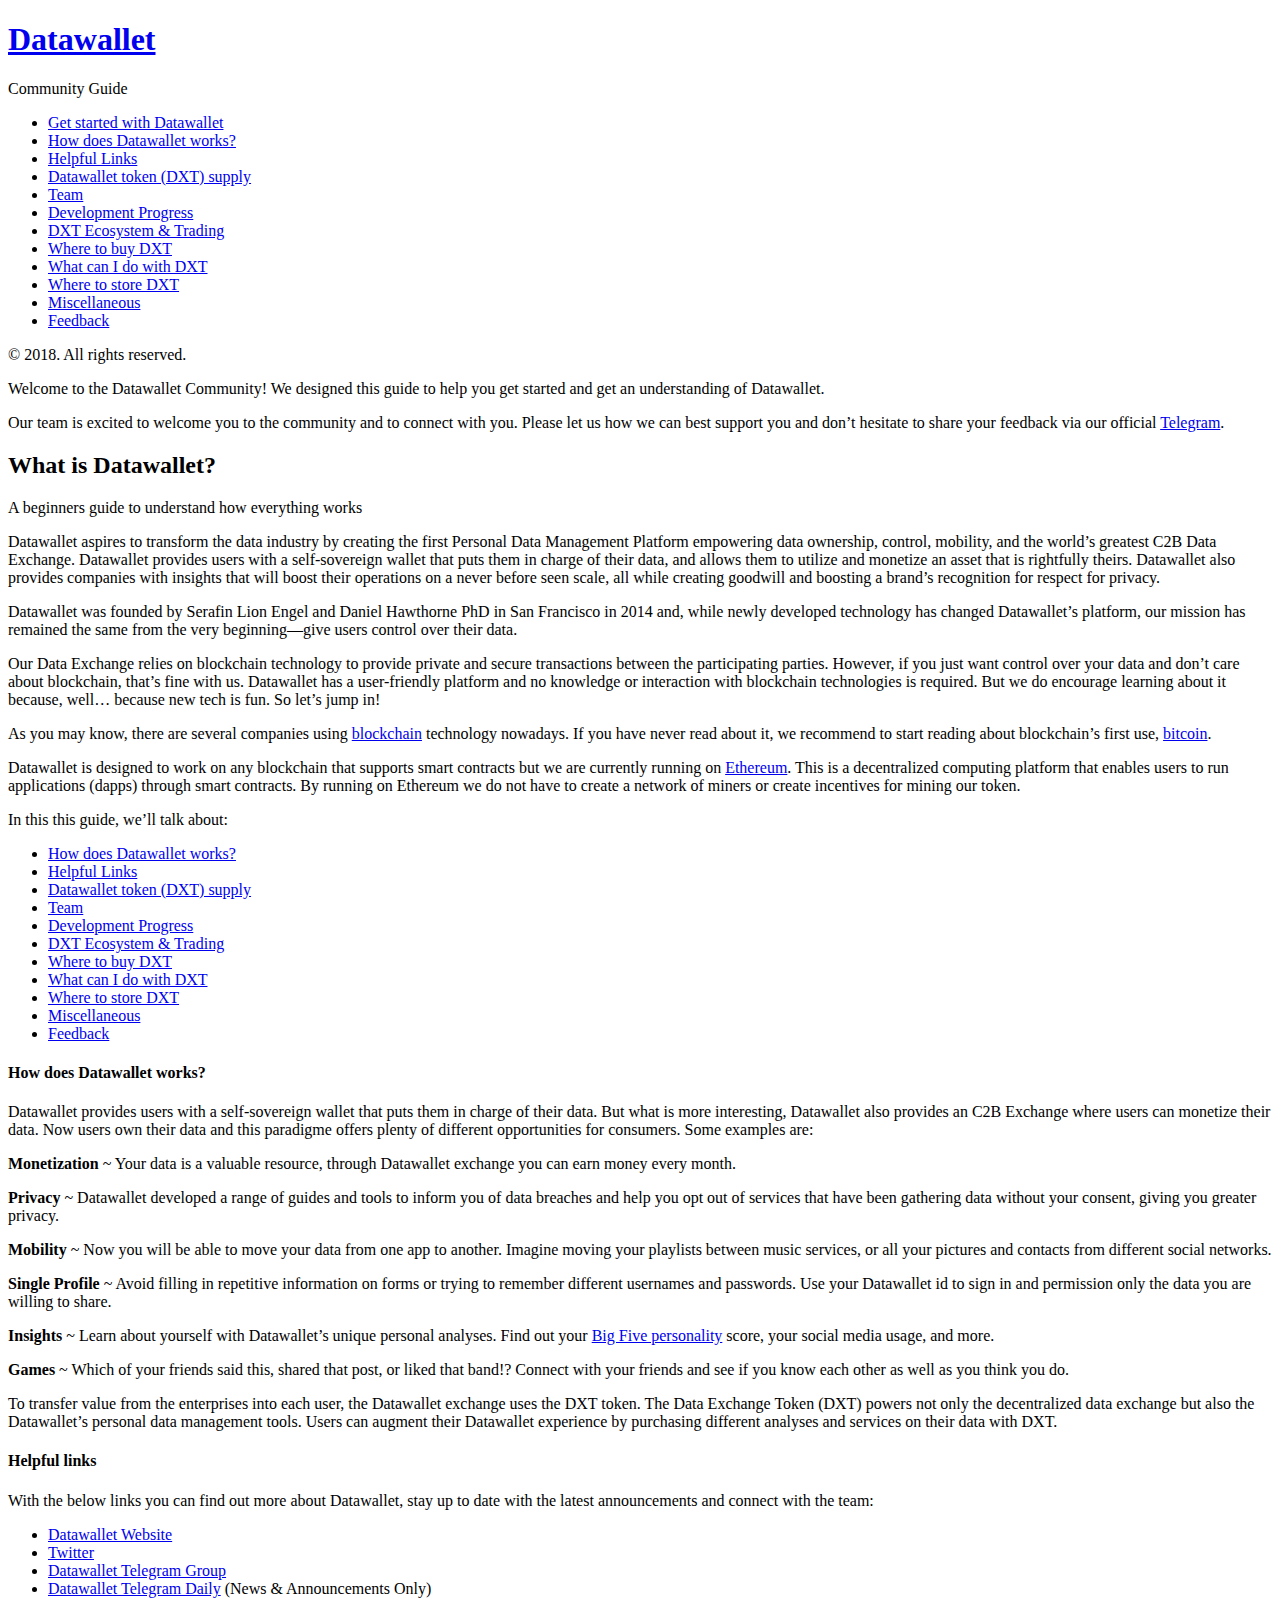
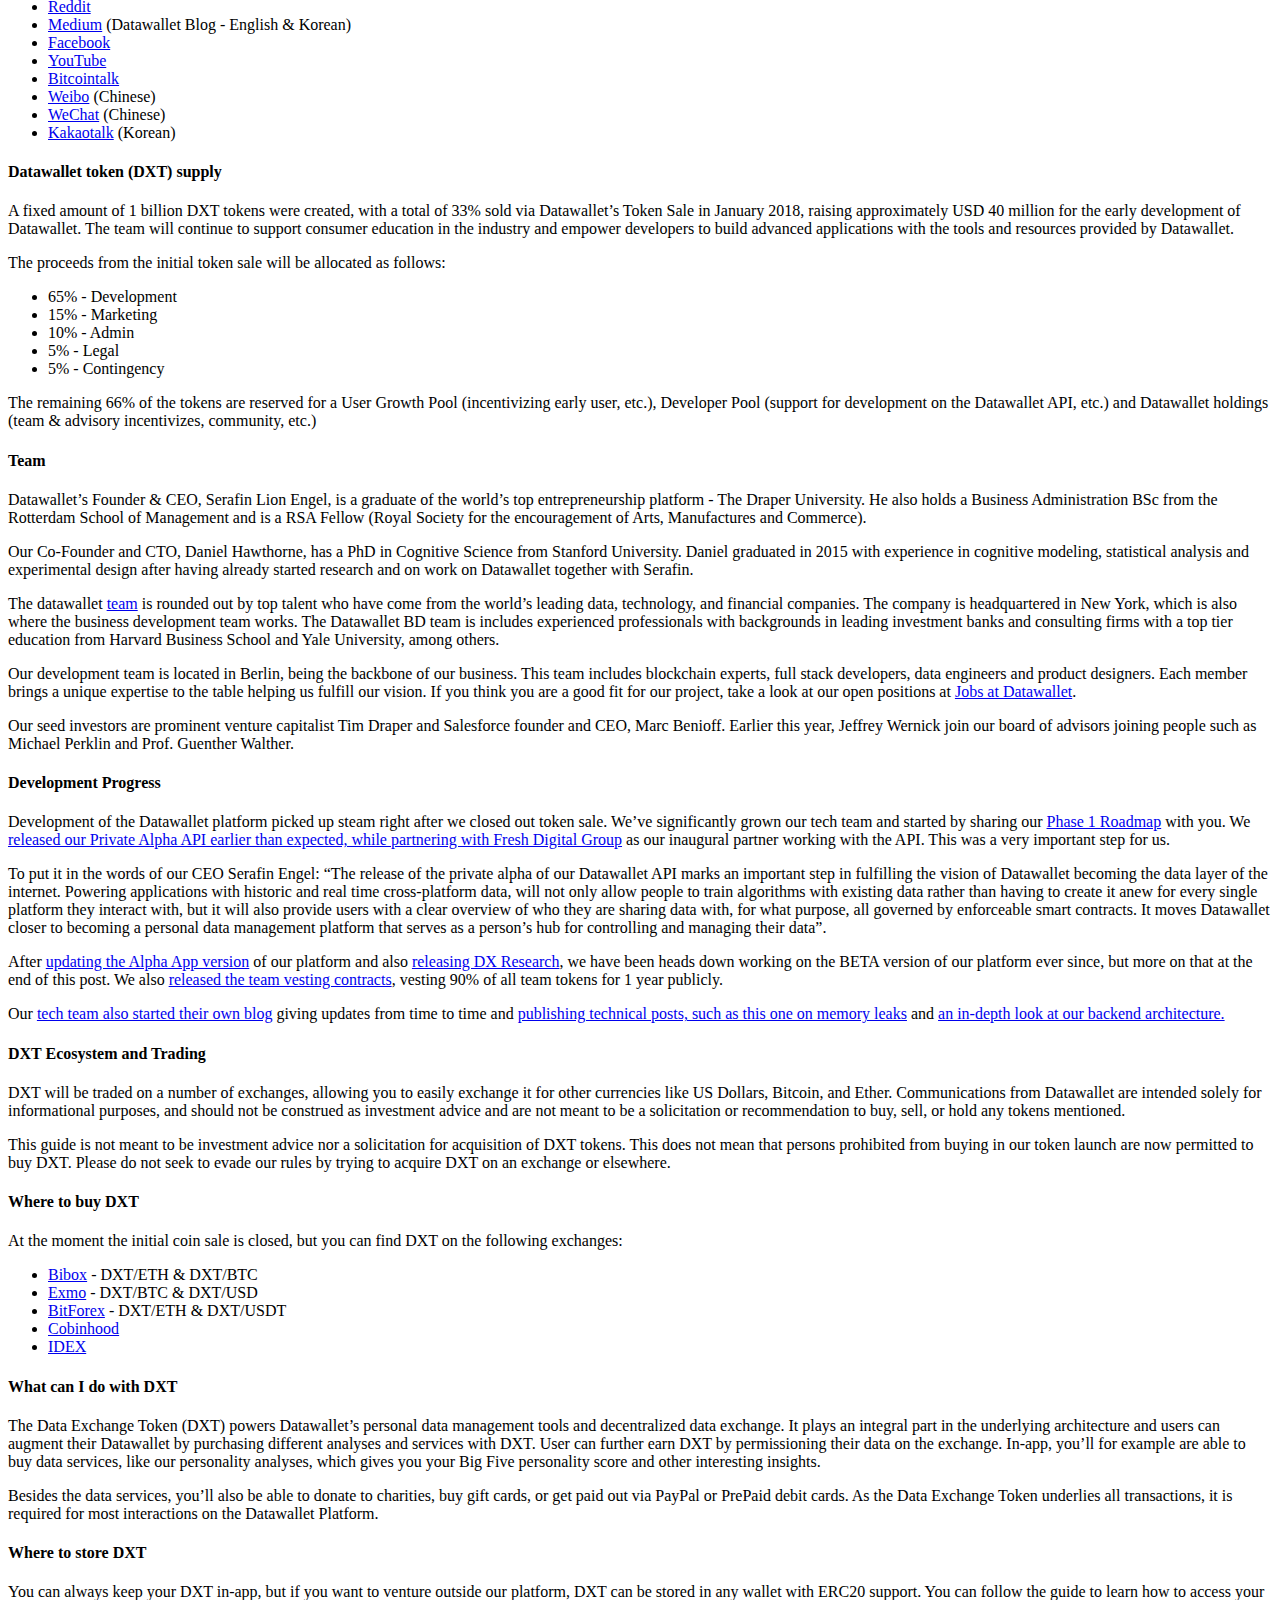
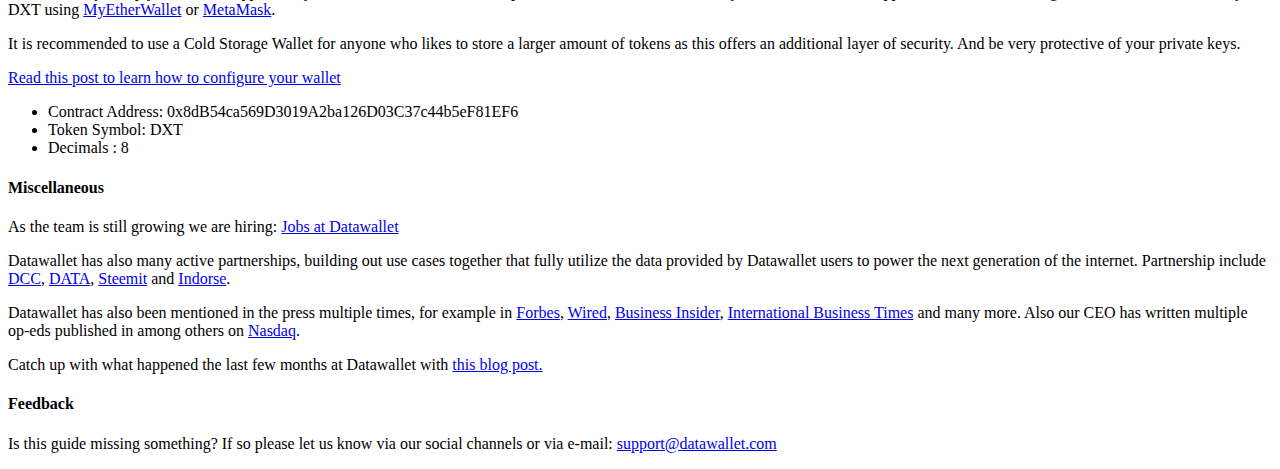
<file: docs/index.html>
<!DOCTYPE html>
<html xmlns="http://www.w3.org/1999/xhtml" xml:lang="en-us" lang="en-us">
<head>
  <link href="http://gmpg.org/xfn/11" rel="profile">
  <meta http-equiv="content-type" content="text/html; charset=utf-8">
  <meta name="generator" content="Hugo 0.46" />

  
  <meta name="viewport" content="width=device-width, initial-scale=1.0, maximum-scale=1">

  <title>Datawallet</title>

  
  <link type="text/css" rel="stylesheet" href="https://community.datawallet.com/css/print.css" media="print">
  <link type="text/css" rel="stylesheet" href="https://community.datawallet.com/css/poole.css">
  <link type="text/css" rel="stylesheet" href="https://community.datawallet.com/css/syntax.css">
  <link type="text/css" rel="stylesheet" href="https://community.datawallet.com/css/hyde.css">
  <link type="text/css" rel="stylesheet" href="https://community.datawallet.com/css/base.css">
    <link rel="stylesheet" href="https://fonts.googleapis.com/css?family=Abril+Fatface|PT+Sans:400,400i,700">


  
  <link rel="apple-touch-icon-precomposed" sizes="144x144" href="/apple-touch-icon-144-precomposed.png?v=1">
  <link rel="shortcut icon" href="/favicon.png?v=1">

  
  <link href="https://community.datawallet.com/index.xml" rel="alternate" type="application/rss+xml" title="Datawallet" />

  
</head>

  <body class="theme-base-0d ">
  <div class="sidebar">
    <div class="container sidebar-sticky">
      <div class="sidebar-about">
        <a href="https://community.datawallet.com/"><h1>Datawallet</h1></a>
        <p class="lead">
         Community Guide 
        </p>
      </div>

      <ul class="sidebar-nav">
        <li><a href="/"> Get started with Datawallet </a></li><li><a href="/#how-does-datawallet-works"> How does Datawallet works? </a></li><li><a href="/#helpful-links"> Helpful Links </a></li><li><a href="/#datawallet-token-dxt-supply"> Datawallet token (DXT) supply </a></li><li><a href="/#team"> Team </a></li><li><a href="/#development-progress"> Development Progress </a></li><li><a href="/#dxt-ecosystem-and-trading"> DXT Ecosystem &amp; Trading </a></li><li><a href="/#where-to-buy-dxt"> Where to buy DXT </a></li><li><a href="/#what-can-i-do-with-dxt"> What can I do with DXT </a></li><li><a href="/#where-to-store-dxt"> Where to store DXT </a></li><li><a href="/#miscellaneous"> Miscellaneous </a></li><li><a href="/#feedback"> Feedback </a></li>
      </ul>

      <p>&copy; 2018. All rights reserved. </p>
    </div>
  </div>

    <div class="content container">
    <div class="posts">
    

<p>Welcome to the Datawallet Community! We designed this guide to help you get started and get an understanding of Datawallet.</p>

<p>Our team is excited to welcome you to the community and to connect with you. Please let us how we can best support you and don’t hesitate to share your feedback via our official <a href="https://t.me/datawallet">Telegram</a>.</p>

<h2 id="what-is-datawallet">What is Datawallet?</h2>

<p>A beginners guide to understand how everything works</p>

<p>Datawallet aspires to transform the data industry by creating the first Personal Data Management Platform empowering data ownership, control, mobility, and the world’s greatest C2B Data Exchange. Datawallet provides users with a self-sovereign wallet that puts them in charge of their data, and allows them to utilize and monetize an asset that is rightfully theirs. Datawallet also provides companies with insights that will boost their operations on a never before seen scale, all while creating goodwill and boosting a brand’s recognition for respect for privacy.</p>

<p>Datawallet was founded by Serafin Lion Engel and Daniel Hawthorne PhD in San Francisco in 2014 and, while newly developed technology has changed Datawallet’s platform, our mission has remained the same from the very beginning—give users control over their data.</p>

<p>Our Data Exchange relies on blockchain technology to provide private and secure transactions between the participating parties. However, if you just want control over your data and don’t care about blockchain, that’s fine with us. Datawallet has a user-friendly platform and no knowledge or interaction with blockchain technologies is required. But we do encourage learning about it because, well&hellip; because new tech is fun. So let’s jump in!</p>

<p>As you may know, there are several companies using <a href="https://en.wikipedia.org/wiki/Blockchain">blockchain</a> technology nowadays. If you have never read about it, we recommend to start reading about blockchain’s first use, <a href="https://en.wikipedia.org/wiki/Bitcoin">bitcoin</a>.</p>

<p>Datawallet is designed to work on any blockchain that supports smart contracts but we are currently running on <a href="https://en.wikipedia.org/wiki/Ethereum">Ethereum</a>. This is a decentralized computing platform that enables users to run applications (dapps) through smart contracts. By running on Ethereum we do not have to create a network of miners or create incentives for mining our token.</p>

<p>In this this guide, we’ll talk about:</p>

<ul>
<li><a href="#how-does-datawallet-works">How does Datawallet works?</a></li>
<li><a href="#helpful-links">Helpful Links</a></li>
<li><a href="#datawallet-token-dxt-supply">Datawallet token (DXT) supply</a></li>
<li><a href="#team">Team</a></li>
<li><a href="#development-progress">Development Progress</a></li>
<li><a href="#dxt-ecosystem-and-trading">DXT Ecosystem &amp; Trading</a></li>
<li><a href="#where-to-buy-dxt">Where to buy DXT</a></li>
<li><a href="#what-can-i-do-with-dxt">What can I do with DXT</a></li>
<li><a href="#where-to-store-dxt">Where to store DXT</a></li>
<li><a href="#where-to-store-dxt">Miscellaneous</a></li>
<li><a href="#feedback">Feedback</a></li>
</ul>

<h4 id="how-does-datawallet-works">How does Datawallet works?</h4>

<p>Datawallet provides users with a self-sovereign wallet that puts them in charge of their data. But what is more interesting, Datawallet also provides an C2B Exchange where users can monetize their data. Now users own their data and this paradigme offers plenty of different opportunities for consumers. Some examples are:</p>

<p><strong>Monetization</strong> ~ Your data is a valuable resource, through Datawallet exchange you can earn money every month.</p>

<p><strong>Privacy</strong> ~ Datawallet developed a range of guides and tools to inform you of data breaches and help you opt out of services that have been gathering data without your consent, giving you greater privacy.</p>

<p><strong>Mobility</strong> ~ Now you will be able to move your data from one app to another. Imagine moving your playlists between music services, or all your pictures and contacts from different social networks.</p>

<p><strong>Single Profile</strong> ~ Avoid filling in repetitive information on forms or trying to remember different usernames and passwords. Use your Datawallet id to sign in and permission only the data you are willing to share.</p>

<p><strong>Insights</strong> ~ Learn about yourself with Datawallet’s unique personal analyses. Find out your <a href="https://en.wikipedia.org/wiki/Big_Five_personality_traits">Big Five personality</a> score, your social media usage, and more.</p>

<p><strong>Games</strong> ~ Which of your friends said this, shared that post, or liked that band!? Connect with your friends and see if you know each other as well as you think you do.</p>

<p>To transfer value from the enterprises into each user, the Datawallet exchange uses the DXT token. The Data Exchange Token (DXT) powers not only the decentralized data exchange but also the Datawallet’s personal data management tools. Users can augment their Datawallet experience by purchasing different analyses and services on their data with DXT.</p>

<h4 id="helpful-links">Helpful links</h4>

<p>With the below links you can find out more about Datawallet, stay up to date with the latest announcements and connect with the team:</p>

<ul>
<li><a href="https://datawallet.com/">Datawallet Website</a></li>
<li><a href="https://twitter.com/datawallethq">Twitter</a></li>
<li><a href="https://t.me/datawallet">Datawallet Telegram Group</a></li>
<li><a href="https://t.me/DatawalletAnnouncements">Datawallet Telegram Daily</a> (News &amp; Announcements Only)</li>
<li><a href="https://www.reddit.com/r/datawallethq/">Reddit</a></li>
<li><a href="https://medium.com/datawallet-blog">Medium</a> (Datawallet Blog - English &amp; Korean)</li>
<li><a href="https://www.facebook.com/datawallet.io/">Facebook</a></li>
<li><a href="https://www.youtube.com/channel/UCTvM2uEGwzyrhcAlNMaPKcg">YouTube</a></li>
<li><a href="https://bitcointalk.org/index.php?topic%3D2385841.0">Bitcointalk</a></li>
<li><a href="https://www.weibo.com/6525305864/profile?topnav%3D1%26wvr%3D6%26is_all%3D1">Weibo</a> (Chinese)</li>
<li><a href="https://mp.weixin.qq.com/s/wyE-TCtnjKmcIltOHoyWZg">WeChat</a> (Chinese)</li>
<li><a href="https://open.kakao.com/o/gGhxDlL">Kakaotalk</a> (Korean)</li>
</ul>

<h4 id="datawallet-token-dxt-supply">Datawallet token (DXT) supply</h4>

<p>A fixed amount of 1 billion DXT tokens were created, with a total of 33% sold via Datawallet’s Token Sale in January 2018, raising approximately USD 40 million for the early development of Datawallet. The team will continue to support consumer education in the industry and empower developers to build advanced applications with the tools and resources provided by Datawallet.</p>

<p>The proceeds from the initial token sale will be allocated as follows:</p>

<ul>
<li>65% - Development</li>
<li>15% - Marketing</li>
<li>10% - Admin</li>
<li>5% - Legal</li>
<li>5% - Contingency</li>
</ul>

<p>The remaining 66% of the tokens are reserved for a User Growth Pool (incentivizing early user, etc.), Developer Pool (support for development on the Datawallet API, etc.) and Datawallet holdings (team &amp; advisory incentivizes, community, etc.)</p>

<h4 id="team">Team</h4>

<p>Datawallet’s Founder &amp; CEO, Serafin Lion Engel, is a graduate of the world’s top entrepreneurship platform - The Draper University. He also holds a Business Administration BSc from the Rotterdam School of Management and is a RSA Fellow (Royal Society for the encouragement of Arts, Manufactures and Commerce).</p>

<p>Our Co-Founder and CTO, Daniel Hawthorne, has a PhD in Cognitive Science from Stanford University. Daniel graduated in 2015 with experience in cognitive modeling, statistical analysis and experimental design after having already started research and on work on Datawallet together with Serafin.</p>

<p>The datawallet  <a href="https://datawallet.com/team">team</a> is rounded out by top talent who have come from the world’s leading data, technology, and financial companies. The company is headquartered in New York, which is also where the business development team works. The Datawallet BD team is includes experienced professionals with backgrounds in leading investment banks and consulting firms with a top tier education from Harvard Business School and Yale University, among others.</p>

<p>Our development team is located in Berlin, being the backbone of our business. This team includes blockchain experts, full stack developers, data engineers and product designers. Each member brings a unique expertise to the table helping us fulfill our vision. If you think you are a good fit for our project, take a look at our open positions at <a href="https://angel.co/pnyks/jobs">Jobs at Datawallet</a>.</p>

<p>Our seed investors are prominent venture capitalist Tim Draper and Salesforce founder and CEO, Marc Benioff. Earlier this year, Jeffrey Wernick join our board of advisors joining people such as Michael Perklin and Prof. Guenther Walther.</p>

<h4 id="development-progress">Development Progress</h4>

<p>Development of the Datawallet platform picked up steam right after we closed out token sale. We’ve significantly grown our tech team and started by sharing our <a href="https://medium.com/datawallet-blog/datawallet-phase-1-roadmap-ff2cf2cf42b">Phase 1 Roadmap</a> with you. We <a href="https://medium.com/datawallet-blog/datawallet-launches-private-alpha-of-api-with-inaugural-data-exchange-offered-by-fresh-digital-47207017ce87">released our Private Alpha API earlier than expected, while partnering with Fresh Digital Group</a> as our inaugural partner working with the API. This was a very important step for us.</p>

<p>To put it in the words of our CEO Serafin Engel: “The release of the private alpha of our Datawallet API marks an important step in fulfilling the vision of Datawallet becoming the data layer of the internet. Powering applications with historic and real time cross-platform data, will not only allow people to train algorithms with existing data rather than having to create it anew for every single platform they interact with, but it will also provide users with a clear overview of who they are sharing data with, for what purpose, all governed by enforceable smart contracts. It moves Datawallet closer to becoming a personal data management platform that serves as a person’s hub for controlling and managing their data”.</p>

<p>After <a href="https://medium.com/datawallet-blog/update-on-datawallet-ios-android-app-e4f5c8af9b1e">updating the Alpha App version</a> of our platform and also <a href="https://medium.com/datawallet-blog/datawallet-launches-dx-research-a-new-data-exchange-4b569cf5c056">releasing DX Research</a>, we have been heads down working on the BETA version of our platform ever since, but more on that at the end of this post. We also <a href="https://medium.com/datawallet-blog/datawallet-releases-vesting-contracts-for-team-tokens-7b077314ad10">released the team vesting contracts</a>, vesting 90% of all team tokens for 1 year publicly.</p>

<p>Our <a href="https://tech.datawallet.com/">tech team also started their own blog</a> giving updates from time to time and <a href="https://tech.datawallet.com/posts/weekly-update-2018-06-01/">publishing technical posts, such as this one on memory leaks</a> and <a href="https://medium.com/datawallet-blog/an-overview-of-our-architecture-6b90641d155f">an in-depth look at our backend architecture.</a></p>

<h4 id="dxt-ecosystem-and-trading">DXT Ecosystem and Trading</h4>

<p>DXT will be traded on a number of exchanges, allowing you to easily exchange it for other currencies like US Dollars, Bitcoin, and Ether. Communications from Datawallet are intended solely for informational purposes, and should not be construed as investment advice and are not meant to be a solicitation or recommendation to buy, sell, or hold any tokens mentioned.</p>

<p>This guide is not meant to be investment advice nor a solicitation for acquisition of DXT tokens. This does not mean that persons prohibited from buying in our token launch are now permitted to buy DXT. Please do not seek to evade our rules by trying to acquire DXT on an exchange or elsewhere.</p>

<h4 id="where-to-buy-dxt">Where to buy DXT</h4>

<p>At the moment the initial coin sale is closed, but you can find DXT on the following exchanges:</p>

<ul>
<li><a href="http://www.bibox.com">Bibox</a> - DXT/ETH &amp; DXT/BTC</li>
<li><a href="https://exmo.com">Exmo</a> - DXT/BTC &amp; DXT/USD</li>
<li><a href="http://www.bitforex.com">BitForex</a> - DXT/ETH &amp; DXT/USDT</li>
<li><a href="http://www.cobinhood.com">Cobinhood</a></li>
<li><a href="http://idex.market">IDEX</a></li>
</ul>

<h4 id="what-can-i-do-with-dxt">What can I do with DXT</h4>

<p>The Data Exchange Token (DXT) powers Datawallet’s personal data management tools and decentralized data exchange. It plays an integral part in the underlying architecture and users can augment their Datawallet by purchasing different analyses and services with DXT. User can further earn DXT by permissioning their data on the exchange. In-app, you’ll for example are able to buy data services, like our personality analyses, which gives you your Big Five personality score and other interesting insights.</p>

<p>Besides the data services, you’ll also be able to donate to charities, buy gift cards, or get paid out via PayPal or PrePaid debit cards. As the Data Exchange Token underlies all transactions, it is required for most interactions on the Datawallet Platform.</p>

<h4 id="where-to-store-dxt">Where to store DXT</h4>

<p>You can always keep your DXT in-app, but if you want to venture outside our platform, DXT can be stored in any wallet with ERC20 support. You can follow the guide to learn how to access your DXT using <a href="https://www.myetherwallet.com/">MyEtherWallet</a> or <a href="https://metamask.io/">MetaMask</a>.</p>

<p>It is recommended to use a Cold Storage Wallet for anyone who likes to store a larger amount of tokens as this offers an additional layer of security. And be very protective of your private keys.</p>

<p><a href="https://medium.com/datawallet-blog/how-to-configure-your-wallet-to-access-you-dxt-a7bcc7de509f">Read this post to learn how to configure your wallet</a></p>

<ul>
<li>Contract Address: 0x8dB54ca569D3019A2ba126D03C37c44b5eF81EF6</li>
<li>Token Symbol: DXT</li>
<li>Decimals : 8</li>
</ul>

<h4 id="miscellaneous">Miscellaneous</h4>

<p>As the team is still growing we are hiring: <a href="https://angel.co/pnyks/jobs">Jobs at Datawallet</a></p>

<p>Datawallet has also many active partnerships, building out use cases together that fully utilize the data provided by Datawallet users to power the next generation of the internet. Partnership include <a href="https://medium.com/datawallet-blog/datawallet-partners-with-distributed-credit-chain-38590bf4e1d5">DCC</a>, <a href="https://medium.com/datawallet-blog/datawallet-partners-with-data-8089e309710">DATA</a>, <a href="https://medium.com/datawallet-blog/datawallet-partners-with-steemit-734e98c20ca8">Steemit</a> and <a href="https://medium.com/datawallet-blog/datawallet-partners-with-indorse-19705afa22ed">Indorse</a>.</p>

<p>Datawallet has also been mentioned in the press multiple times, for example in <a href="https://www.forbes.com/sites/richardkestenbaum/2018/05/02/brands-and-social-media-will-work-differently-in-the-future/">Forbes</a>, <a href="https://www.wired.de/collection/business/geld-verdienen-mit-facebook-und-twitter-datawallet-will-nutzer-fuer-ihre-daten">Wired</a>, <a href="https://www.businessinsider.com/datawallet-lets-you-sell-your-data-2016-6">Business Insider</a>, <a href="http://www.ibtimes.com.cn/press-release/-15781.htm">International Business Times</a> and many more. Also our CEO has written multiple op-eds published in among others on <a href="https://www.nasdaq.com/article/why-bother-with-equifax-the-blockchain-can-take-over-cm853297">Nasdaq</a>.</p>

<p>Catch up with what happened the last few months at Datawallet with <a href="https://medium.com/datawallet-blog/datawallet-project-recap-4f665ef415e0">this blog post.</a></p>

<h4 id="feedback">Feedback</h4>

<p>Is this guide missing something? If so please let us know via our social channels or via e-mail: <a href="mailto:support@datawallet.com">support@datawallet.com</a></p>

</div>

<script>
var doNotTrack = false;
if (!doNotTrack) {
	window.ga=window.ga||function(){(ga.q=ga.q||[]).push(arguments)};ga.l=+new Date;
	ga('create', 'UA-117415013-1', 'auto');
	
	ga('send', 'pageview');
}
</script>
<script async src='https://www.google-analytics.com/analytics.js'></script>

    </div>

    
<script>
var doNotTrack = false;
if (!doNotTrack) {
	window.ga=window.ga||function(){(ga.q=ga.q||[]).push(arguments)};ga.l=+new Date;
	ga('create', 'UA-117415013-1', 'auto');
	
	ga('send', 'pageview');
}
</script>
<script async src='https://www.google-analytics.com/analytics.js'></script>

  </body>
</html>
</file>
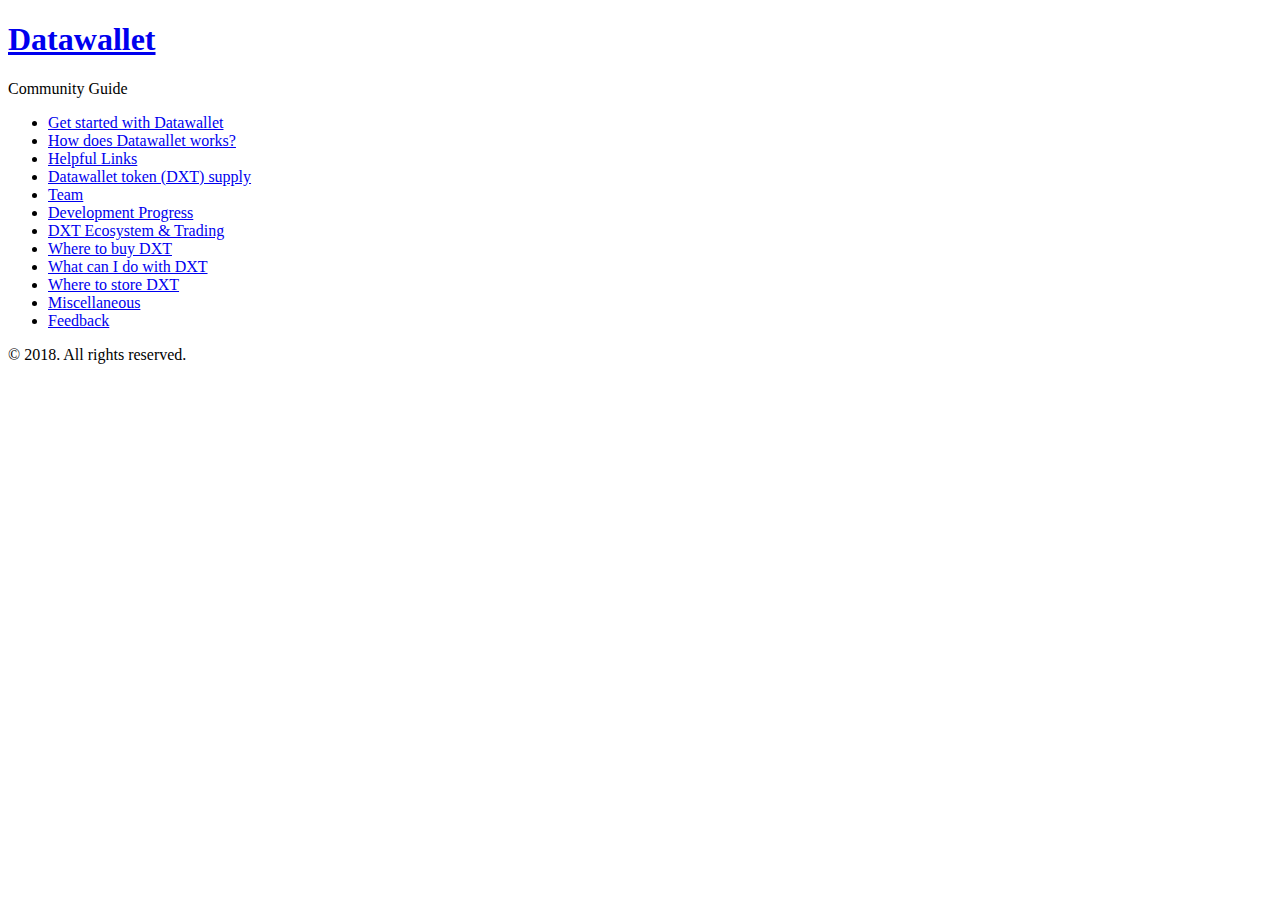
<file: docs/categories/index.html>
<!DOCTYPE html>
<html xmlns="http://www.w3.org/1999/xhtml" xml:lang="en-us" lang="en-us">
<head>
  <link href="http://gmpg.org/xfn/11" rel="profile">
  <meta http-equiv="content-type" content="text/html; charset=utf-8">
  <meta name="generator" content="Hugo 0.46" />

  
  <meta name="viewport" content="width=device-width, initial-scale=1.0, maximum-scale=1">

  <title>Categories &middot; Datawallet</title>

  
  <link type="text/css" rel="stylesheet" href="https://community.datawallet.com/css/print.css" media="print">
  <link type="text/css" rel="stylesheet" href="https://community.datawallet.com/css/poole.css">
  <link type="text/css" rel="stylesheet" href="https://community.datawallet.com/css/syntax.css">
  <link type="text/css" rel="stylesheet" href="https://community.datawallet.com/css/hyde.css">
  <link type="text/css" rel="stylesheet" href="https://community.datawallet.com/css/base.css">
    <link rel="stylesheet" href="https://fonts.googleapis.com/css?family=Abril+Fatface|PT+Sans:400,400i,700">


  
  <link rel="apple-touch-icon-precomposed" sizes="144x144" href="/apple-touch-icon-144-precomposed.png?v=1">
  <link rel="shortcut icon" href="/favicon.png?v=1">

  
  <link href="https://community.datawallet.com/categories/index.xml" rel="alternate" type="application/rss+xml" title="Datawallet" />

  
</head>

  <body class="theme-base-0d ">
  <div class="sidebar">
    <div class="container sidebar-sticky">
      <div class="sidebar-about">
        <a href="https://community.datawallet.com/"><h1>Datawallet</h1></a>
        <p class="lead">
         Community Guide 
        </p>
      </div>

      <ul class="sidebar-nav">
        <li><a href="/"> Get started with Datawallet </a></li><li><a href="/#how-does-datawallet-works"> How does Datawallet works? </a></li><li><a href="/#helpful-links"> Helpful Links </a></li><li><a href="/#datawallet-token-dxt-supply"> Datawallet token (DXT) supply </a></li><li><a href="/#team"> Team </a></li><li><a href="/#development-progress"> Development Progress </a></li><li><a href="/#dxt-ecosystem-and-trading"> DXT Ecosystem &amp; Trading </a></li><li><a href="/#where-to-buy-dxt"> Where to buy DXT </a></li><li><a href="/#what-can-i-do-with-dxt"> What can I do with DXT </a></li><li><a href="/#where-to-store-dxt"> Where to store DXT </a></li><li><a href="/#miscellaneous"> Miscellaneous </a></li><li><a href="/#feedback"> Feedback </a></li>
      </ul>

      <p>&copy; 2018. All rights reserved. </p>
    </div>
  </div>

    <div class="content container">
    <ul class="posts">

</ul>
    </div>

    
<script>
var doNotTrack = false;
if (!doNotTrack) {
	window.ga=window.ga||function(){(ga.q=ga.q||[]).push(arguments)};ga.l=+new Date;
	ga('create', 'UA-117415013-1', 'auto');
	
	ga('send', 'pageview');
}
</script>
<script async src='https://www.google-analytics.com/analytics.js'></script>

  </body>
</html>
</file>
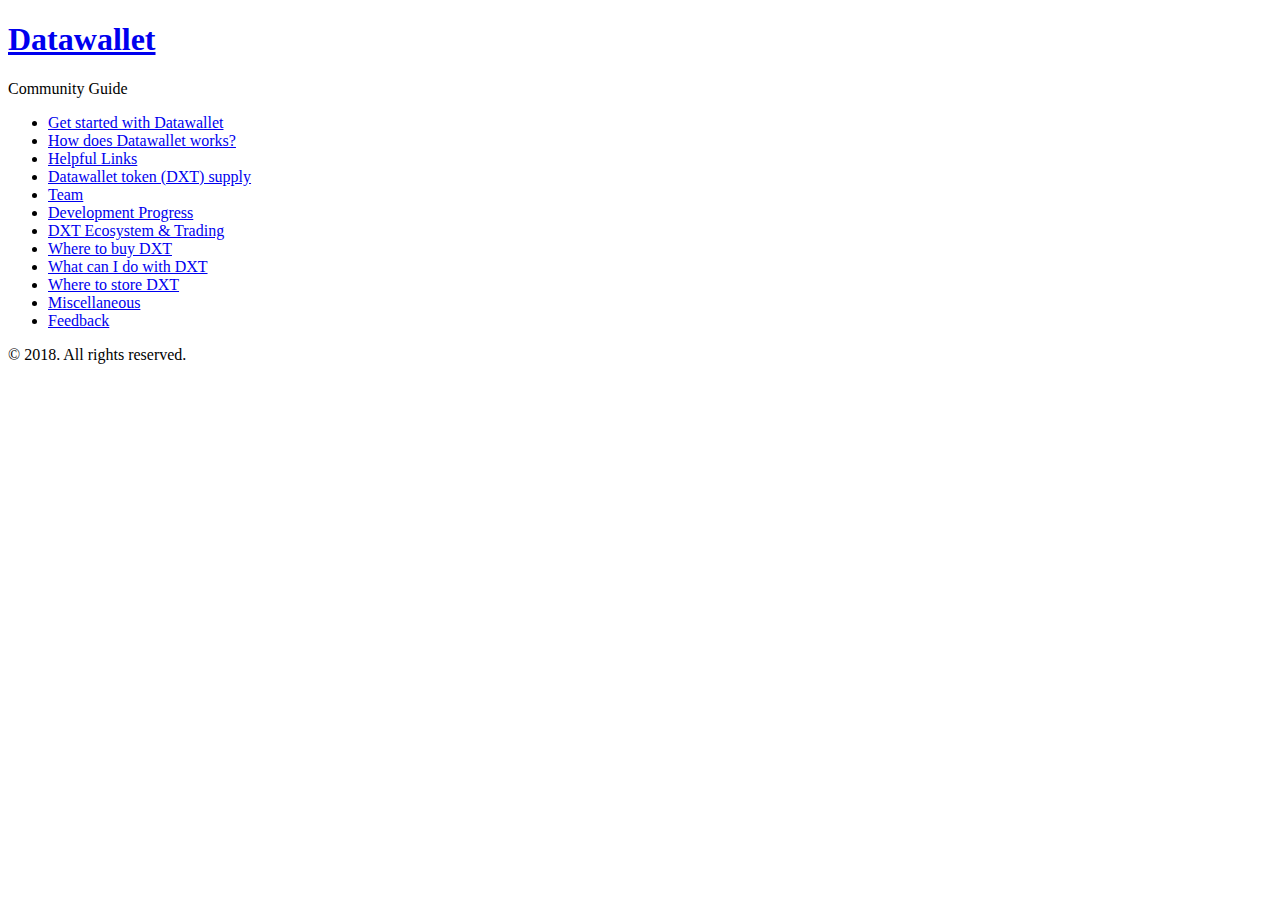
<file: docs/tags/index.html>
<!DOCTYPE html>
<html xmlns="http://www.w3.org/1999/xhtml" xml:lang="en-us" lang="en-us">
<head>
  <link href="http://gmpg.org/xfn/11" rel="profile">
  <meta http-equiv="content-type" content="text/html; charset=utf-8">
  <meta name="generator" content="Hugo 0.46" />

  
  <meta name="viewport" content="width=device-width, initial-scale=1.0, maximum-scale=1">

  <title>Tags &middot; Datawallet</title>

  
  <link type="text/css" rel="stylesheet" href="https://community.datawallet.com/css/print.css" media="print">
  <link type="text/css" rel="stylesheet" href="https://community.datawallet.com/css/poole.css">
  <link type="text/css" rel="stylesheet" href="https://community.datawallet.com/css/syntax.css">
  <link type="text/css" rel="stylesheet" href="https://community.datawallet.com/css/hyde.css">
  <link type="text/css" rel="stylesheet" href="https://community.datawallet.com/css/base.css">
    <link rel="stylesheet" href="https://fonts.googleapis.com/css?family=Abril+Fatface|PT+Sans:400,400i,700">


  
  <link rel="apple-touch-icon-precomposed" sizes="144x144" href="/apple-touch-icon-144-precomposed.png?v=1">
  <link rel="shortcut icon" href="/favicon.png?v=1">

  
  <link href="https://community.datawallet.com/tags/index.xml" rel="alternate" type="application/rss+xml" title="Datawallet" />

  
</head>

  <body class="theme-base-0d ">
  <div class="sidebar">
    <div class="container sidebar-sticky">
      <div class="sidebar-about">
        <a href="https://community.datawallet.com/"><h1>Datawallet</h1></a>
        <p class="lead">
         Community Guide 
        </p>
      </div>

      <ul class="sidebar-nav">
        <li><a href="/"> Get started with Datawallet </a></li><li><a href="/#how-does-datawallet-works"> How does Datawallet works? </a></li><li><a href="/#helpful-links"> Helpful Links </a></li><li><a href="/#datawallet-token-dxt-supply"> Datawallet token (DXT) supply </a></li><li><a href="/#team"> Team </a></li><li><a href="/#development-progress"> Development Progress </a></li><li><a href="/#dxt-ecosystem-and-trading"> DXT Ecosystem &amp; Trading </a></li><li><a href="/#where-to-buy-dxt"> Where to buy DXT </a></li><li><a href="/#what-can-i-do-with-dxt"> What can I do with DXT </a></li><li><a href="/#where-to-store-dxt"> Where to store DXT </a></li><li><a href="/#miscellaneous"> Miscellaneous </a></li><li><a href="/#feedback"> Feedback </a></li>
      </ul>

      <p>&copy; 2018. All rights reserved. </p>
    </div>
  </div>

    <div class="content container">
    <ul class="posts">

</ul>
    </div>

    
<script>
var doNotTrack = false;
if (!doNotTrack) {
	window.ga=window.ga||function(){(ga.q=ga.q||[]).push(arguments)};ga.l=+new Date;
	ga('create', 'UA-117415013-1', 'auto');
	
	ga('send', 'pageview');
}
</script>
<script async src='https://www.google-analytics.com/analytics.js'></script>

  </body>
</html>
</file>
